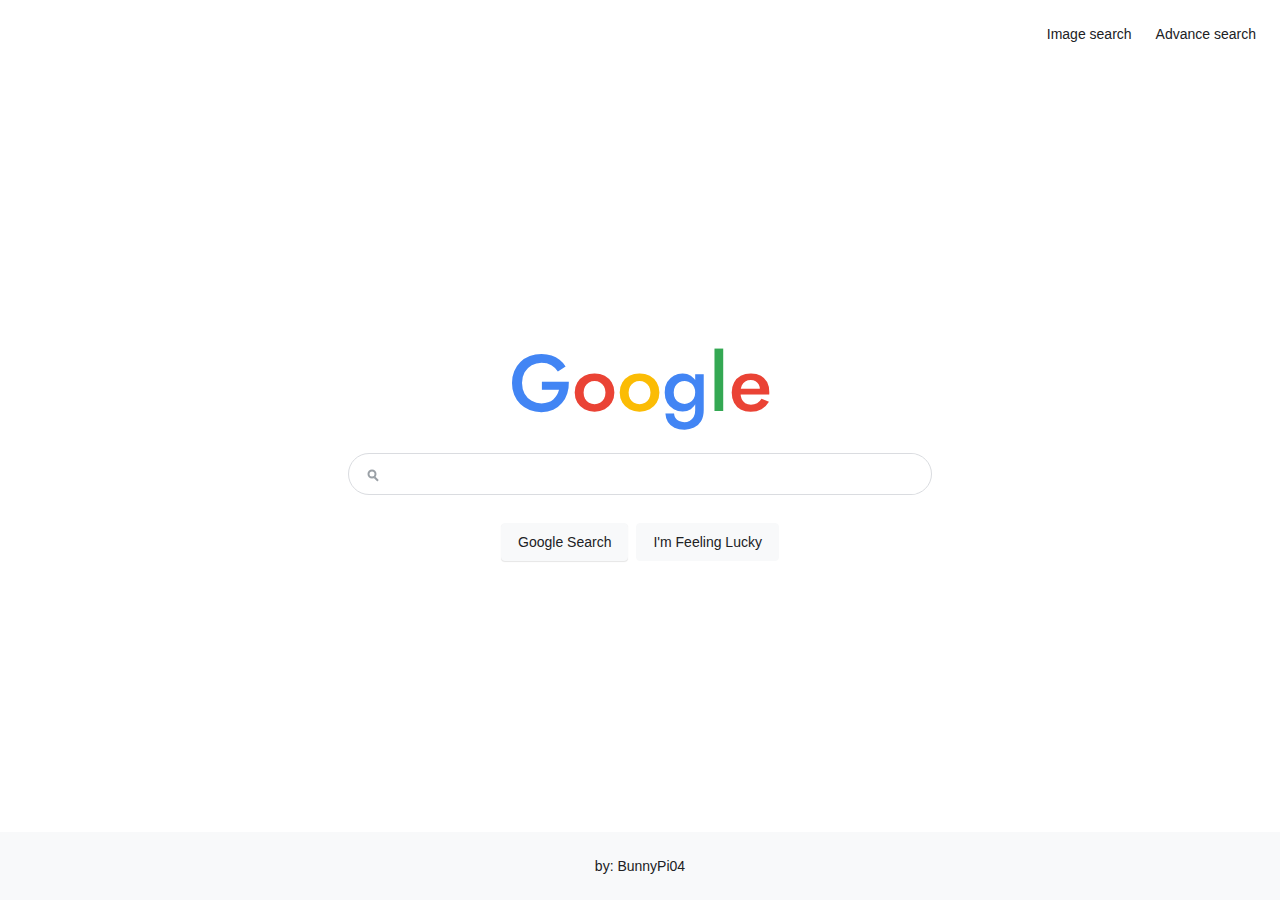
<file: index.html>
<!DOCTYPE html>
<html lang="en">
    <head>
        <title>Search</title>
        <meta name="viewport" content="width=device-width, initial-scale=1">
        <link rel="stylesheet" href="https://maxcdn.bootstrapcdn.com/bootstrap/3.4.1/css/bootstrap.min.css">
        <script src="https://ajax.googleapis.com/ajax/libs/jquery/3.7.1/jquery.min.js"></script>
        <script src="https://maxcdn.bootstrapcdn.com/bootstrap/3.4.1/js/bootstrap.min.js"></script>
        <link rel="shortcut icon" href="icon.png">
        <link rel="preconnect" href="https://fonts.googleapis.com">
        <link rel="preconnect" href="https://fonts.gstatic.com" crossorigin>
        <link href="https://fonts.googleapis.com/css2?family=Jost:ital,wght@0,100..900;1,100..900&display=swap" rel="stylesheet">
        <link rel="stylesheet" href="style.css">
    </head>
    <body>
        <div class="main">
            <div class="top-section">
                <a href="image-search.html">Image search</a>
                <a>Advance search</a>
            </div>
            <div class="center-section">
                <h1>
                    <span class="color-blue">G</span>
                    <span class="color-red">o</span>
                    <span class="color-yellow">o</span>
                    <span class="color-blue">g</span>
                    <span class="color-green">l</span>
                    <span class="color-red">e</span>
                </h1>
                <div class="content">
                    <form action="https://www.google.com/search">
                        <div class="input-group">
                            <span class="magnifying-glass"></span>
                            <input type="text" name="q">
                        </div>
                        <div class="form-button">
                            <input class="button search" type="submit" value="Google Search">
                            <a class="button">I'm feeling lucky</a>
                        </div>
                    </form>
                </div>
            </div>
            <div class="bottom-section">by: BunnyPi04</div>
        </div>
    </body>
</html>
</file>
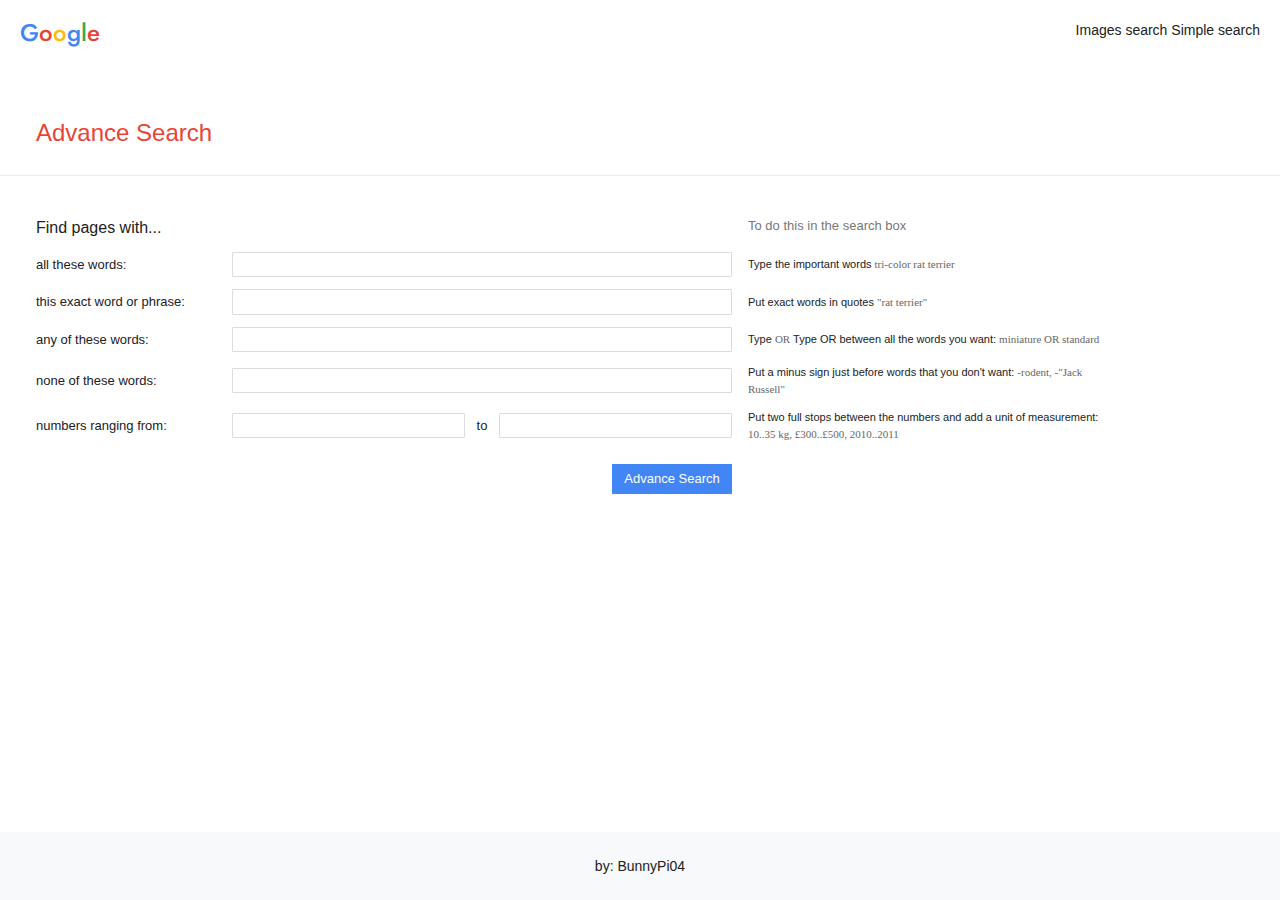
<file: advance-search.html>
<!DOCTYPE html>
<html lang="en">
    <head>
        <title>Advance Search</title>
        <meta name="viewport" content="width=device-width, initial-scale=1">
        <link rel="stylesheet" href="https://maxcdn.bootstrapcdn.com/bootstrap/3.4.1/css/bootstrap.min.css">
        <script src="https://ajax.googleapis.com/ajax/libs/jquery/3.7.1/jquery.min.js"></script>
        <script src="https://maxcdn.bootstrapcdn.com/bootstrap/3.4.1/js/bootstrap.min.js"></script>
        <link rel="shortcut icon" href="icon.png">
        <link rel="preconnect" href="https://fonts.googleapis.com">
        <link rel="preconnect" href="https://fonts.gstatic.com" crossorigin>
        <link href="https://fonts.googleapis.com/css2?family=Jost:ital,wght@0,100..900;1,100..900&display=swap" rel="stylesheet">
        <link rel="stylesheet" href="style.css">
    </head>
    <body class="advance-search-page">
        <div class="main">
            <div class="top-section">
                <div>
                    <h1>
                        <span class="color-blue">G</span>
                        <span class="color-red">o</span>
                        <span class="color-yellow">o</span>
                        <span class="color-blue">g</span>
                        <span class="color-green">l</span>
                        <span class="color-red">e</span>
                    </h1>
                </div>
                <div>
                    <a href="image-search.html">Images search</a>
                    <a>Simple search</a>
                </div>
            </div>
            <div class="center-section">
                <div class="search-title">Advance search</div>
                <div class="content">
                    <form action="https://www.google.com/search">
                        <div class="form-text">
                            <span class="text">Find pages with...</span>
                            <span></span>
                            <span class="explain color-grey-2">To do this in the search box</span>
                        </div>
                        <div class="input-group">
                            <span>all these words: </span>
                            <div>
                                <input class="input-box" type="text" name="as_q">
                            </div>
                            <span class="font-small">Type the important words <span class="code">tri-color rat terrier</span> </span>
                        </div>
                        <div class="input-group">
                            <span>this exact word or phrase: </span>
                            <div>
                                <input class="input-box" type="text" name="as_epq">
                            </div>
                            <span class="font-small">Put exact words in quotes <span class="code">"rat terrier"</span> </span>
                        </div>
                        <div class="input-group">
                            <span>any of these words: </span>
                            <div>
                                <input class="input-box" type="text" name="as_oq">
                            </div>
                            <span class="font-small">Type <span class="code">OR</span> Type OR between all the words you want: <span class="code">miniature OR standard </span></span>
                        </div>
                        <div class="input-group">
                            <span>none of these words:</span>
                            <div>
                                <input class="input-box" type="text" name="as_eq">
                            </div>
                            <span class="font-small">Put a minus sign just before words that you don't want: <span class="code">-rodent, -"Jack Russell"</span> </span>
                        </div>
                        <div class="input-group">
                            <span>numbers ranging from: </span>
                            <div class="input-row">
                                <input class="input-box" type="text" name="as_nlo">
                                <span>to</span>
                                <input class="input-box" type="text" name="as_nhi">
                            </div>
                            <span class="font-small">Put two full stops between the numbers and add a unit of measurement: <span class="code">10..35 kg, £300..£500, 2010..2011</span> </span>
                        </div>
                        <div class="input-group">
                            <span></span>
                            <div class="form-button text-right">
                                <input class="button search" type="submit" value="Advance Search">
                            </div>
                            <span></span>
                        </div>
                    </form>
                </div>
            </div>
            <div class="bottom-section">by: BunnyPi04</div>
        </div>
    </body>
</html>
</file>
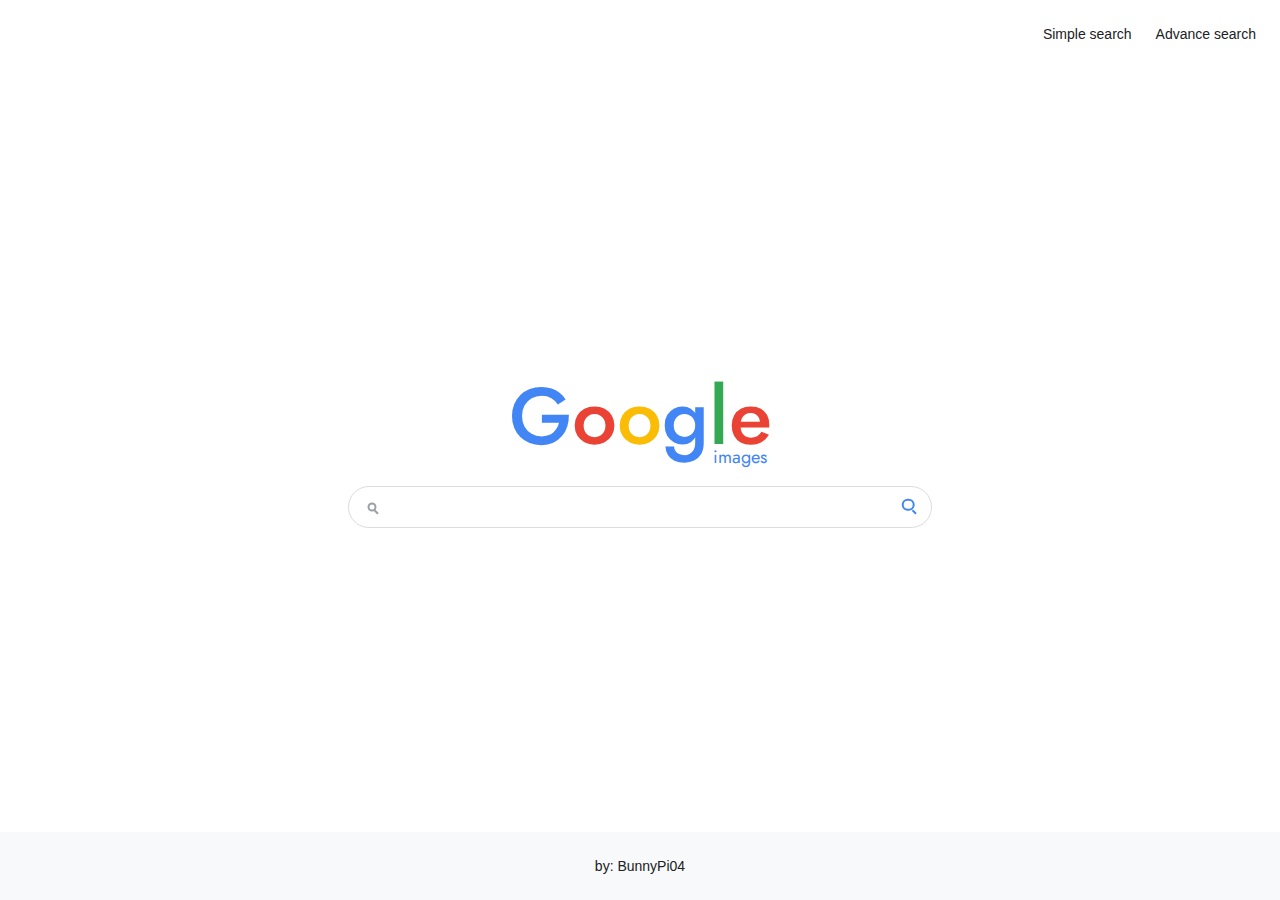
<file: image-search.html>
<!DOCTYPE html>
<html lang="en">
    <head>
        <title>Image Search</title>
        <meta name="viewport" content="width=device-width, initial-scale=1">
        <link rel="stylesheet" href="https://maxcdn.bootstrapcdn.com/bootstrap/3.4.1/css/bootstrap.min.css">
        <script src="https://ajax.googleapis.com/ajax/libs/jquery/3.7.1/jquery.min.js"></script>
        <script src="https://maxcdn.bootstrapcdn.com/bootstrap/3.4.1/js/bootstrap.min.js"></script>
        <link rel="shortcut icon" href="icon.png">
        <link rel="preconnect" href="https://fonts.googleapis.com">
        <link rel="preconnect" href="https://fonts.gstatic.com" crossorigin>
        <link href="https://fonts.googleapis.com/css2?family=Jost:ital,wght@0,100..900;1,100..900&display=swap" rel="stylesheet">
        <link rel="stylesheet" href="style.css">
    </head>
    <body class="image-search-page">
        <div class="main">
            <div class="top-section">
                <a>Simple search</a>
                <a>Advance search</a>
            </div>
            <div class="center-section">
                <h1>
                    <span class="color-blue">G</span>
                    <span class="color-red">o</span>
                    <span class="color-yellow">o</span>
                    <span class="color-blue">g</span>
                    <span class="color-green">l</span>
                    <span class="color-red">e</span>
                </h1>
                <div class="content">
                    <form action="https://www.google.com/search">
                        <div class="input-group">
                            <span class="magnifying-glass"></span>
                            <input type="text" name="q">
                            <input type="hidden" name="udm" value="2">
                            <label class="magnifying-glass submit-btn">
                                <input class="hidden" type="submit">
                            </label>
                        </div>
                    </form>
                </div>
            </div>
            <div class="bottom-section">by: BunnyPi04</div>
        </div>
    </body>
</html>
</file>
<file: style.css>
.bottom-section, body:not(.advance-search-page) .content .form-button .button, body:not(.advance-search-page) .content .form-button, .input-group, h1 {
    display: flex;
    flex-direction: row;
    align-items: center;
    justify-content: center;
}

.advance-search-page .center-section .content form, body:not(.advance-search-page) .content form {
    display: flex;
    flex-direction: column;
    align-items: center;
    justify-content: center;
}

.color-blue {
    color: #4285f4;
}
.color-red {
    color: #ea4335;
}
.color-yellow {
    color: #fbbc05;
}
.color-green {
    color: #34a853;
}
.color-white {
    color: #fff;
}
.color-grey-2 {
    color: #777;
}

.font-small {
    font-size: 11px;
}

body {
    color: #202124;
    font-size: 14px;
    font-family: Arial, Helvetica, sans-serif;
    padding: 0;
    margin: 0;
}

h1 {
    font-family: Jost;
    display: flex;
    flex-direction: row;
    font-size: 80px;
    font-weight: 500;
    text-align: center;
    margin-bottom: 26px;
    margin-top: 0;
}

input[type=text] {
    padding: 8px 12px;
    flex: 1;
}

input:-internal-auto-fill-selected {
    background-color: transparent;
}

.main {
    width: 100vw;
    height: 100vh;
    display: inline-flex;
    flex-direction: column;
    align-items: center;
    justify-content: space-between;
}

.top-section {
    display: flex;
    flex-direction: row;
    justify-content: end;
    gap: 24px;
    width: 100%;
    padding: 24px;
}
.top-section a, .top-section a:hover, .top-section a:focus, .top-section a:active {
    color: #202124;
    text-decoration: none;
}

.input-group {
    gap: 12px;
}

body:not(.advance-search-page) .content {
    width: 584px;
    max-width: 100%;
    margin: 0 auto;
}
body:not(.advance-search-page) .content form {
    width: 100%;
    gap: 28px;
}
body:not(.advance-search-page) .content .input-group {
    border-radius: 50px;
    border: 1px solid #dadce0;
    transition-duration: 0.3s;
    width: 100%;
    overflow: hidden;
    padding: 0 14px;
}
body:not(.advance-search-page) .content .input-group:hover {
    box-shadow: 0 1px 1px rgba(0, 0, 0, 0.1);
}
body:not(.advance-search-page) .content .input-group input {
    font-size: 16px;
    line-height: 1.5;
    border: none;
    outline: none;
}
body:not(.advance-search-page) .content .input-group .magnifying-glass {
    position: relative;
    width: 18px;
    height: 18px;
    cursor: pointer;
}
body:not(.advance-search-page) .content .input-group .magnifying-glass:before {
    content: "";
    position: absolute;
    border: 2px solid #9aa0a6;
    border-radius: 50px;
    display: inline-block;
    width: 50%;
    height: 50%;
    left: 50%;
    top: 50%;
    transform: translate(-50%, -50%);
}
body:not(.advance-search-page) .content .input-group .magnifying-glass:after {
    content: "";
    position: absolute;
    border: 1px solid #9aa0a6;
    width: 0;
    height: 30%;
    display: inline-block;
    right: 2px;
    bottom: 3px;
    transform-origin: bottom right;
    transform: rotate(-45deg);
}
body:not(.advance-search-page) .content .input-group .magnifying-glass.submit-btn:before, body:not(.advance-search-page) .content .input-group .magnifying-glass.submit-btn:after {
    border-color: #4285f4;
}
body:not(.advance-search-page) .content .input-group .magnifying-glass.submit-btn::before {
    width: 70%;
    height: 70%;
}
body:not(.advance-search-page) .content .input-group .magnifying-glass.submit-btn:after {
    right: 0;
    bottom: 0;
}
body:not(.advance-search-page) .content .form-button {
    gap: 8px;
}
body:not(.advance-search-page) .content .form-button .button {
    padding: 4px 16px;
    line-height: 2;
    background-color: #f8f9fa;
    border: 1px solid #f8f9fa;
    border-radius: 4px;
    color: #202124;
    text-transform: capitalize;
    transition-duration: 0.3s;
    cursor: pointer;
}
body:not(.advance-search-page) .content .form-button .button:hover, body:not(.advance-search-page) .content .form-button .button:focus {
    border: 1px solid #dadce0;
    box-shadow: 0 1px 1px rgba(0, 0, 0, 0.1);
}
body:not(.advance-search-page) .content .form-button .button.search {
    box-shadow: 0 1px 1px rgba(0, 0, 0, 0.1);
}

.bottom-section {
    padding: 24px;
    width: 100%;
    background-color: #f8f9fa;
}

.image-search-page h1 span:nth-last-child(2) {
    position: relative;
}
.image-search-page h1 span:nth-last-child(2)::after {
    content: "images";
    color: #4285f4;
    position: absolute;
    left: 4px;
    bottom: -8px;
    font-size: 18px;
    font-weight: normal;
}

.advance-search-page .top-section {
    justify-content: space-between;
    padding: 20px;
}
.advance-search-page .top-section h1 {
    font-size: 24px;
}
.advance-search-page .center-section {
    width: 100%;
    display: flex;
    flex-direction: column;
    flex: 1;
}
.advance-search-page .center-section .search-title {
    color: #ea4335;
    text-transform: capitalize;
    font-size: 24px;
    border-bottom: 1px solid #ebebeb;
    padding: 24px 36px;
}
.advance-search-page .center-section .content {
    width: 100%;
    padding: 40px 36px;
    max-width: 1140px;
    min-width: 200px;
    font-size: 13px;
    line-height: 1.5;
    margin: unset;
}
.advance-search-page .center-section .content form {
    align-items: flex-start;
    gap: 12px;
}
.advance-search-page .center-section .form-text, .advance-search-page .center-section .input-group {
    display: grid;
    grid-template-columns: 180px 500px auto;
    grid-gap: 16px;
    border: unset;
    border-radius: unset;
    padding: 0;
    justify-content: start;
}
.advance-search-page .center-section .form-text .text {
    font-size: 16px;
}
.advance-search-page .center-section .input-box {
    width: 100%;
    border: 1px solid #dadce0;
    border-radius: 1px;
    padding: 2px 8px;
}
.advance-search-page .center-section .input-box:hover {
    box-shadow: unset;
}
.advance-search-page .center-section .input-box:focus {
    border: 1px solid #4d90fe;
}
.advance-search-page .center-section .input-row {
    display: grid;
    grid-template-columns: 1fr auto 1fr;
    align-items: center;
    gap: 12px;
}
.advance-search-page .center-section .form-button .button {
    background-color: #4285f4;
    color: #fff;
    border: none;
    height: 30px;
    width: max-content;
    min-width: 120px;
    margin-top: 10px;
}

.code {
    font-family: "Consolas";
    color: #666;
}
</file>
